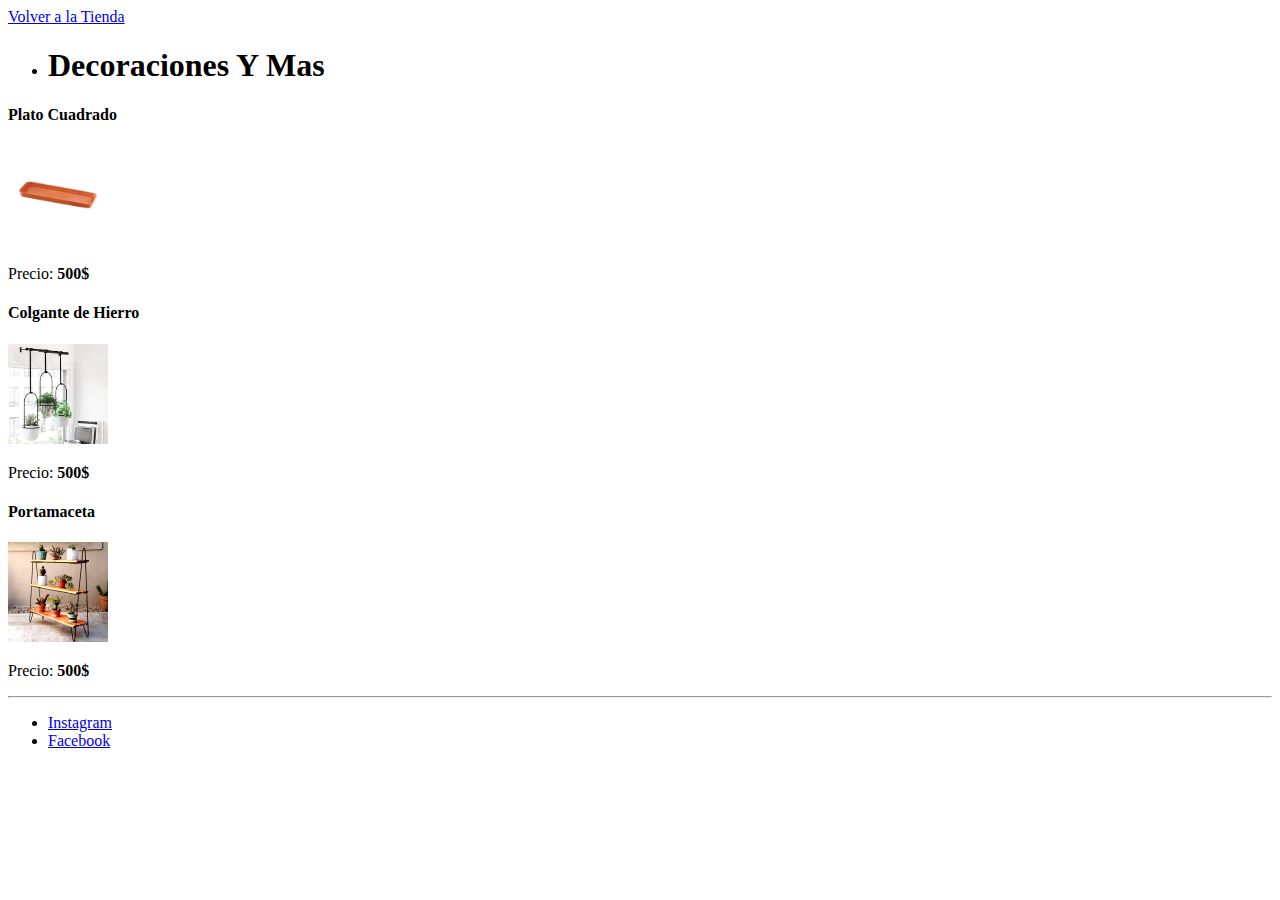
<file: Paginas/Decoraciones y mas.html>
<!DOCTYPE html>
<html lang="en">
<head>
    <meta charset="UTF-8">
    <meta http-equiv="X-UA-Compatible" content="IE=edge">
    <meta name="viewport" content="width=device-width, initial-scale=1.0">
    <title>Decoraciones y Mas</title>
    <link rel="sortcut icon" href="../Imagenes/Logo/Download free vector of Illustration of house plants about cactus, plant, flower, arrangement, and beautiful 76841.jfif">
</head>
<body>
    <!--Volver a la tienda y Titulo-->

    <a href="./Tienda.html">Volver a la Tienda</a>
    <header>
        <ul><li><h1>Decoraciones Y Mas</h1></li></ul>
    </header>

    <div>
        <h4>Plato Cuadrado</h4>
        <img src="../Imagenes/Platos para Macetas/plato cuadrado.png" height="100" width="100" alt="">
        <p>Precio: <b>500$</b></p>
    </div>
    <div>
        <h4>Colgante de Hierro</h4>
        <img src="../Imagenes/Portamacetas y colgantes para macetas/Planta colgante 3.jpg" height="100" width="100" alt="">
        <p>Precio: <b>500$</b></p>
    </div>
    <div>
        <h4>Portamaceta</h4>
        <img src="../Imagenes/Portamacetas y colgantes para macetas/Portamacetas1.jpg" height="100" width="100" alt="">
        <p>Precio: <b>500$</b></p>
    </div>
    <hr>
    <!--Pie de Pagina-->
    <footer>
        <ul>    
            <li><a href="https://instagram.com">Instagram</a></li>
            <li><a href="https://facebook.com">Facebook</a></li>
          </ul>
    </footer>
    
</body>
</html>
</file>
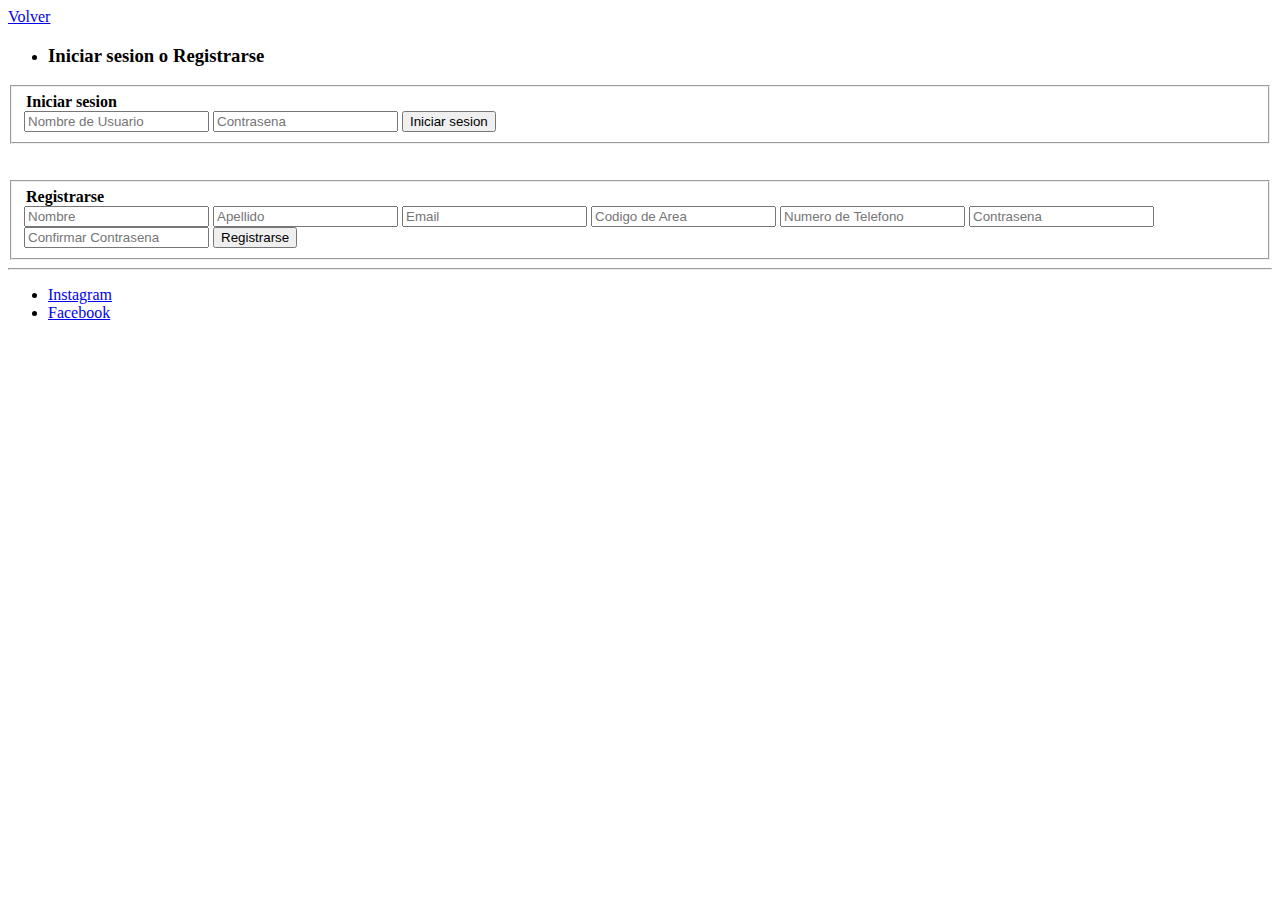
<file: Paginas/Iniciar sesion o Registrarse.html>
<!DOCTYPE html>
<html lang="en">
<head>
    <meta charset="UTF-8">
    <meta http-equiv="X-UA-Compatible" content="IE=edge">
    <meta name="viewport" content="width=device-width, initial-scale=1.0">
    <title>Incia sesion o Registrarse</title>
    <link rel="sortcut icon" href="../Imagenes/Logo/Download free vector of Illustration of house plants about cactus, plant, flower, arrangement, and beautiful 76841.jfif">
</head>
<body>
    <!--Volver a la Tienda y Titulo-->
    <header>
        <a href="../index.html">Volver</a>
        <ul><li><h3>Iniciar sesion o Registrarse</h3></li></ul>
    </header>
    <div>
    <article>
        <section>
            <form >
                <fieldset>
                    <!--Formulario De Iniciar sesion-->
                <b><legend>Iniciar sesion</legend></b>
                <input type="text" name="Nombre de Usuario" placeholder="Nombre de Usuario">             
                <input type="password" name="Contrasena" placeholder="Contrasena" >   
                <input type="submit" value="Iniciar sesion">
                </fieldset>
        </section>
            <br>
            <br>
            
                    <!--Formulario de Refistro-->
            <section>        
                <fieldset>
                 <b><legend>Registrarse</legend></b>
                
                <input type="text" name="Nombre de Usuario" placeholder="Nombre">
                <input type="text" name="Apellido" placeholder="Apellido"> 
                <input type="email" name="Email" placeholder="Email">
                <input type="number" name="Codigo de Area" placeholder="Codigo de Area" >
                <input type="number" name="Numero de Telefono" placeholder="Numero de Telefono" >
                <input type="password" name="Contraseña" placeholder="Contrasena">
                <input type="password" name="Confirmar Contraseña" placeholder="Confirmar Contrasena">
                <input type="submit" value="Registrarse">
            </fieldset>
            </form>
            </section>
    </article>

    </div>
    <hr>
    <!--Pie de Pagina-->
    <footer>
        <ul>    
          <li><a href="https://instagram.com">Instagram</a></li>
          <li><a href="https://facebook.com">Facebook</a></li>
        </ul>
      </footer>
  
    
</body>
</html>
</file>
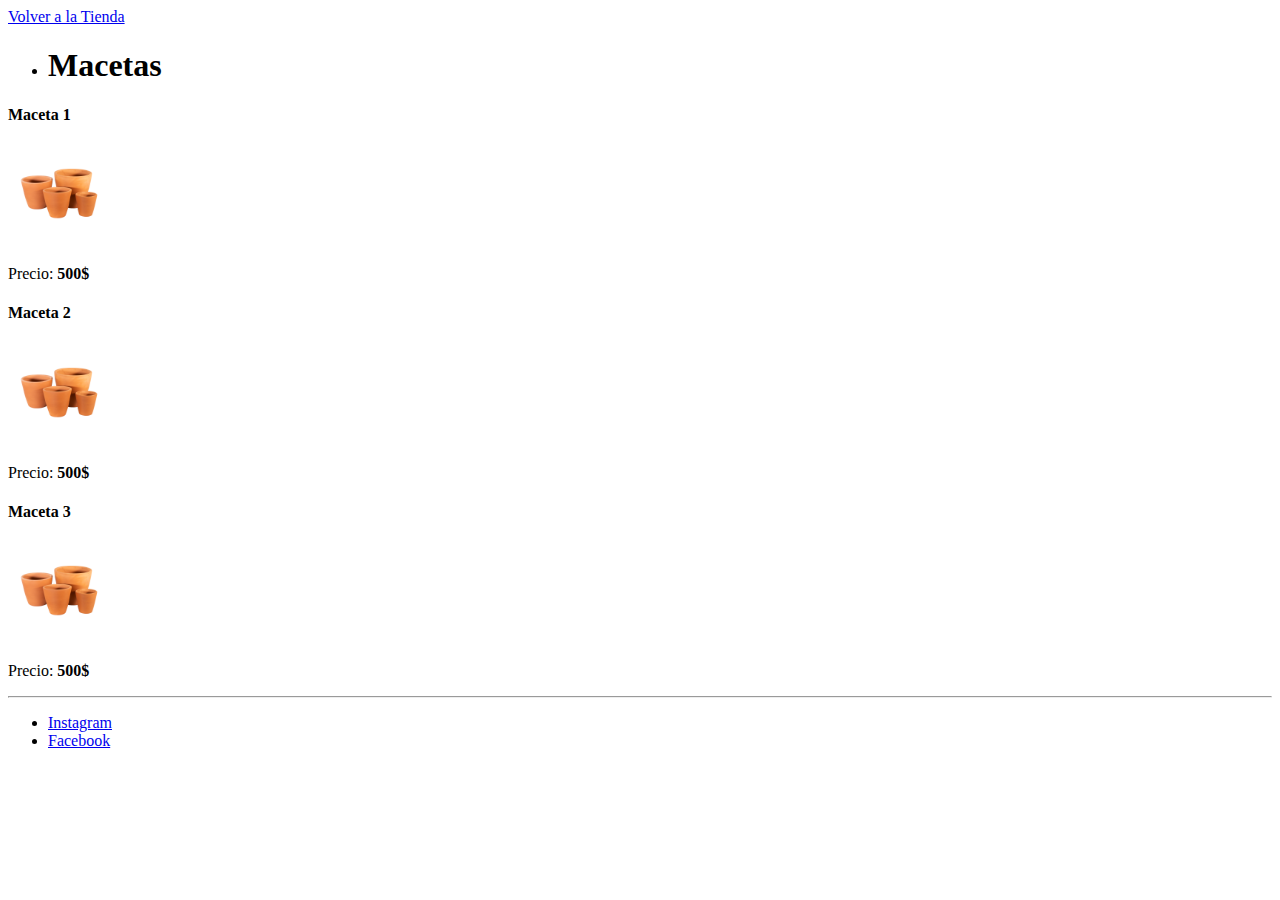
<file: Paginas/Macetas.html>
<!DOCTYPE html>
<html lang="en">
<head>
    <meta charset="UTF-8">
    <meta http-equiv="X-UA-Compatible" content="IE=edge">
    <meta name="viewport" content="width=device-width, initial-scale=1.0">
    <title>Macetas</title>
    <link rel="sortcut icon" href="../Imagenes/Logo/Download free vector of Illustration of house plants about cactus, plant, flower, arrangement, and beautiful 76841.jfif">
</head>
<body>
    <!--Volver a la Tienda-->
    <a href="./Tienda.html">Volver a la Tienda</a>
    <header>
        <ul><li><h1>Macetas</h1></li></ul>
    </header>

    <!--Productos-->
    <div>
        <h4>Maceta 1</h4>
        <img src="../Imagenes/Macetas/Maceta1.png" height="100" width="100" alt="">
        <p>Precio: <b>500$</b></p>
    </div>
    <div>
        <h4>Maceta 2</h4>
        <img src="../Imagenes/Macetas/Maceta1.png" height="100" width="100" alt="">
        <p>Precio: <b>500$</b></p>
    </div>
    <div>
        <h4>Maceta 3</h4>
        <img src="../Imagenes/Macetas/Maceta1.png" height="100" width="100" alt="">
        <p>Precio: <b>500$</b></p>
    </div>
    <hr>
    <!--Pie de Pagina-->
    <footer>
        <ul>    
            <li><a href="https://instagram.com">Instagram</a></li>
            <li><a href="https://facebook.com">Facebook</a></li>
          </ul>
    </footer>
    
</body>
</html>
</file>
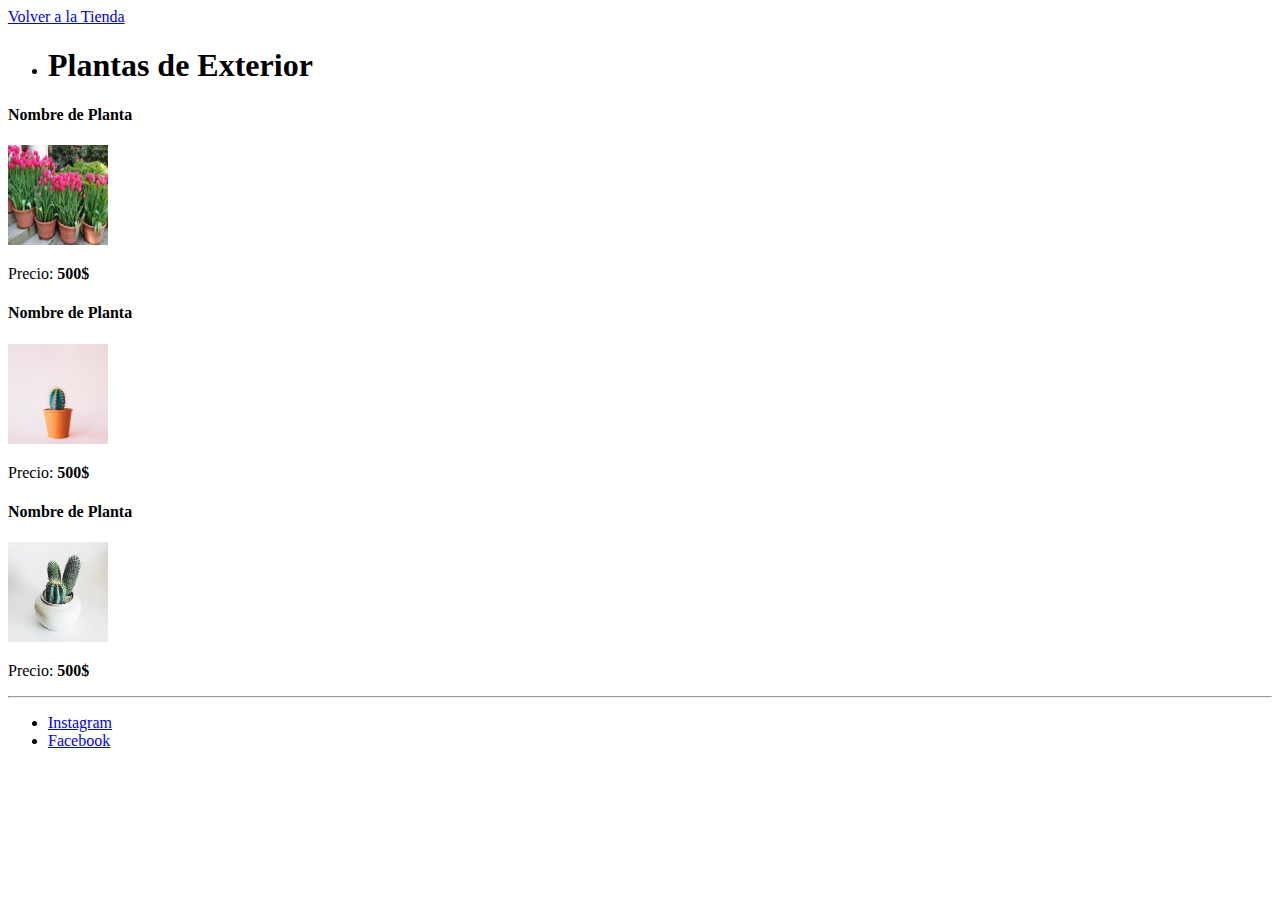
<file: Paginas/Plantas de Exterior.html>
<!DOCTYPE html>
<html lang="en">
<head>
    <meta charset="UTF-8">
    <meta http-equiv="X-UA-Compatible" content="IE=edge">
    <meta name="viewport" content="width=device-width, initial-scale=1.0">
    <title>Plantas de Exterior</title>
    <link rel="sortcut icon" href="../Imagenes/Logo/Download free vector of Illustration of house plants about cactus, plant, flower, arrangement, and beautiful 76841.jfif">
</head>
<body>
    <!--Volver a la Tienda-->
    <a href="./Tienda.html">Volver a la Tienda</a>
    <header>
        <ul><li><h1>Plantas de Exterior</h1></li></ul>
    </header>

    <!--Productos-->
    <div>
        <h4>Nombre de Planta</h4>
        <img src="../Imagenes/Plantas de Muestra/Planta exterior1.jpg" height="100" width="100" alt="">
        <p>Precio: <b>500$</b></p>
    </div>
    <div>
        <h4>Nombre de Planta</h4>
        <img src="../Imagenes/Plantas de Muestra/annie-spratt-fbAnIjhrOL4-unsplash.jpg" height="100" width="100" alt="">
        <p>Precio: <b>500$</b></p>
    </div>
    <div>
        <h4>Nombre de Planta</h4>
        <img src="../Imagenes/Plantas de Muestra/stephanie-harvey-KdVn1rN4WRI-unsplash.jpg" height="100" width="100" alt="">
        <p>Precio: <b>500$</b></p>
    </div>
    <hr>
    <!--Pie de Pagina-->
    <footer>
        <ul>    
            <li><a href="https://instagram.com">Instagram</a></li>
            <li><a href="https://facebook.com">Facebook</a></li>
          </ul>
    </footer>
    
</body>
</html>
</file>
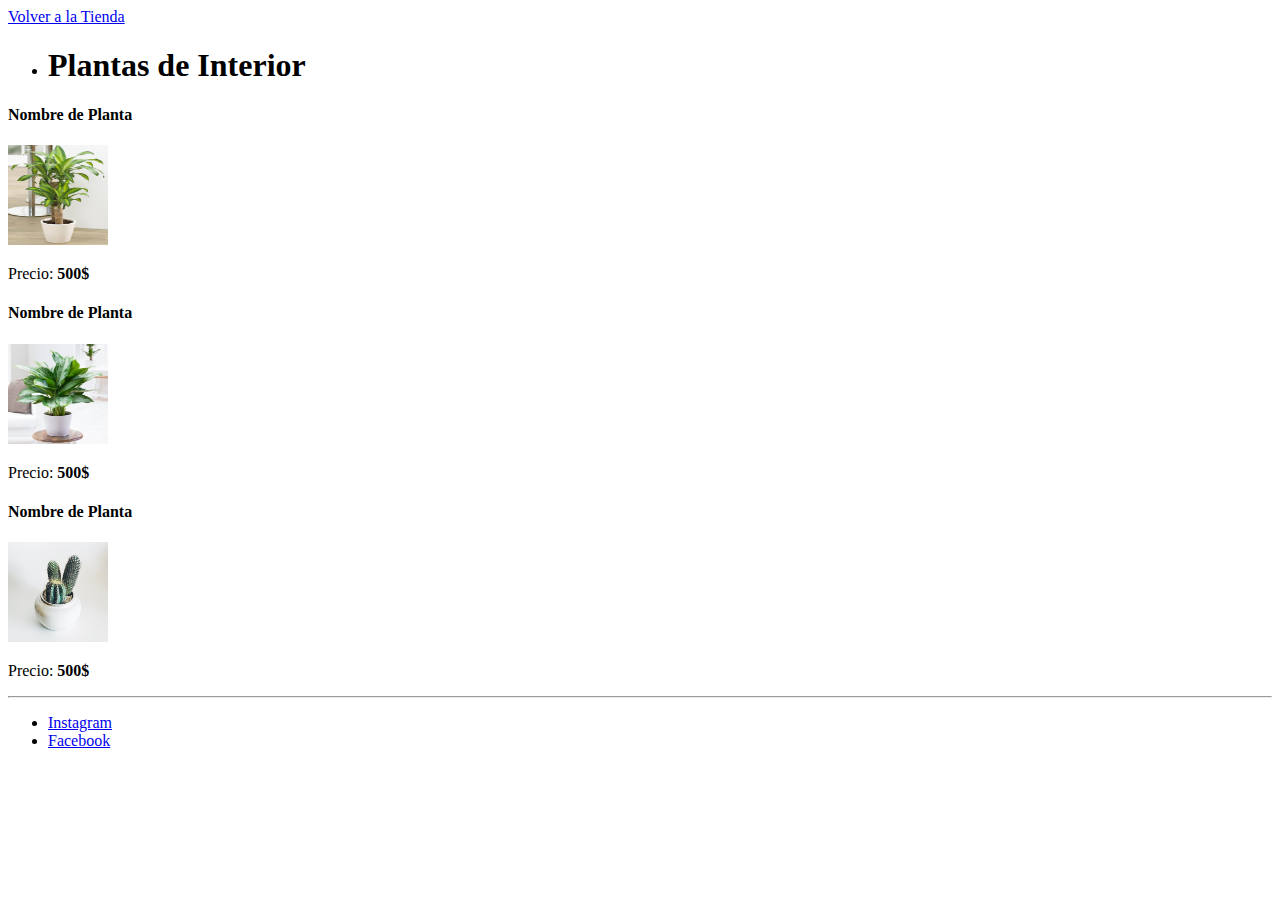
<file: Paginas/Plantas Interior.html>
<!DOCTYPE html>
<html lang="en">
<head>
    <meta charset="UTF-8">
    <meta http-equiv="X-UA-Compatible" content="IE=edge">
    <meta name="viewport" content="width=device-width, initial-scale=1.0">
    <title>Plantas de Interior</title>
    <link rel="sortcut icon" href="../Imagenes/Logo/Download free vector of Illustration of house plants about cactus, plant, flower, arrangement, and beautiful 76841.jfif">
</head>
<body>
    <!--Volver a la Tienda-->
    
        <a href="./Tienda.html">Volver a la Tienda</a>
    <header>
        <ul><li><h1>Plantas de Interior</h1></li></ul>
    </header>

   <!--Productos-->
    <div>
        <h4>Nombre de Planta</h4>
        <img src="../Imagenes/Plantas de Muestra/Planta muestra 2.jpg" height="100" width="100" alt="">
        <p>Precio: <b>500$</b></p>
    </div>
    <div>
        <h4>Nombre de Planta</h4>
        <img src="../Imagenes/Plantas de Muestra/Planta muestra 3.jpg" height="100" width="100" alt="">
        <p>Precio: <b>500$</b></p>
    </div>
    <div>
        <h4>Nombre de Planta</h4>
        <img src="../Imagenes/Plantas de Muestra/stephanie-harvey-KdVn1rN4WRI-unsplash.jpg" height="100" width="100" alt="">
        <p>Precio: <b>500$</b></p>
    </div>
    <hr>
    <!--Pie de Pagina-->
    <footer>
        <ul>    
            <li><a href="https://instagram.com">Instagram</a></li>
            <li><a href="https://facebook.com">Facebook</a></li>
          </ul>
    </footer>
    
</body>
</html>
</file>
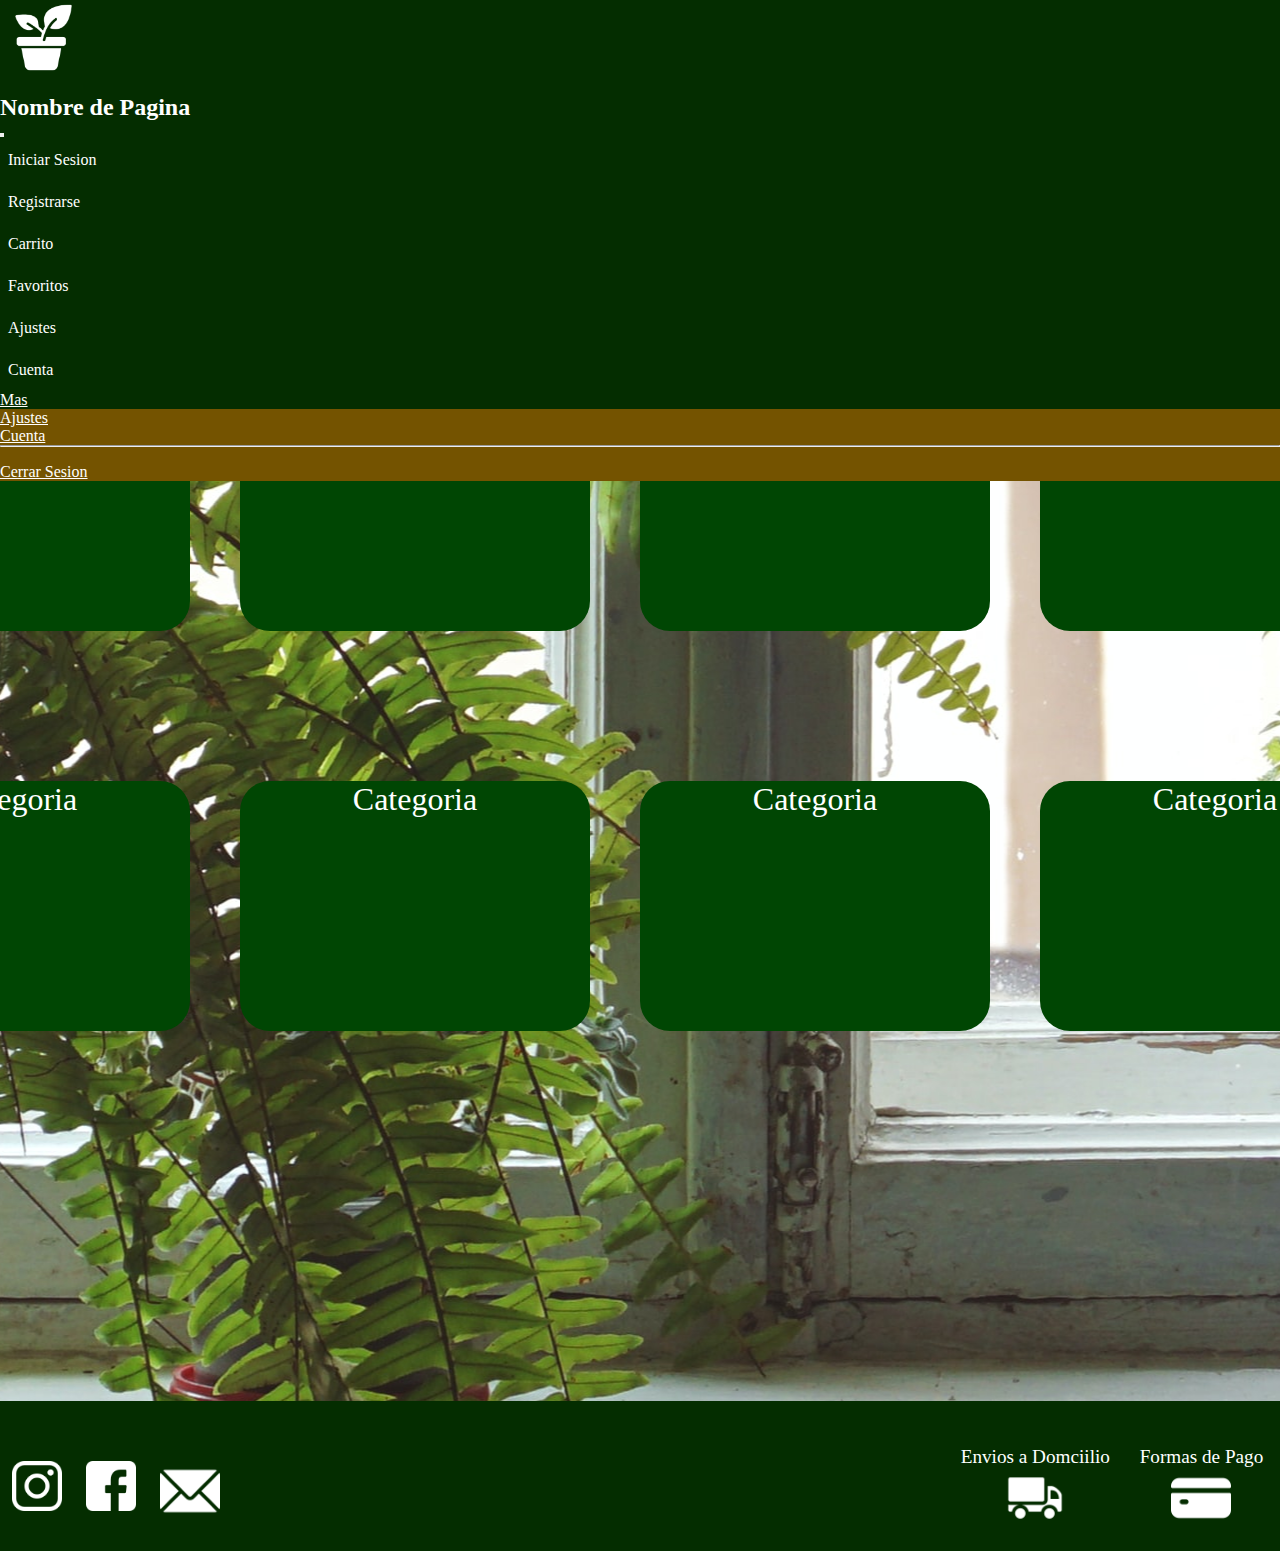
<file: Paginas/Tienda.html>
<!DOCTYPE html>
<html lang="en">
<head>
    <meta charset="UTF-8">
    <meta http-equiv="X-UA-Compatible" content="IE=edge">
    <meta name="viewport" content="width=device-width, initial-scale=1.0">
    <title>Tienda</title>
    <link rel="sortcut icon" href="../Imagenes/Logo/Download free vector of Illustration of house plants about cactus, plant, flower, arrangement, and beautiful 76841.jfif">
    <link
    rel="stylesheet"
    href="https://cdnjs.cloudflare.com/ajax/libs/animate.css/4.1.1/animate.min.css"
  />
  
   


      <!-- CSS only -->
<link href="https://cdn.jsdelivr.net/npm/bootstrap@5.2.0/dist/css/bootstrap.min.css" rel="stylesheet" integrity="sha384-gH2yIJqKdNHPEq0n4Mqa/HGKIhSkIHeL5AyhkYV8i59U5AR6csBvApHHNl/vI1Bx" crossorigin="anonymous">

<link rel="stylesheet" href="../Css/Style.css">
</head>
<body class="bodyTienda">
  

           <!--Menu de navegacion-->
    <header class="header">

     
      <nav class="navbar navbar-expand-lg ">
        <div class="container-fluid">
          
          <a><img src="../Imagenes/Logo/planta-en-maceta (1).png" alt="" class="Logo"></a>
          <p class="Titulo">Nombre de Pagina </p>
          <button class="navbar-toggler" type="button" data-bs-toggle="collapse" data-bs-target="#navbarSupportedContent" aria-controls="navbarSupportedContent" aria-expanded="false" aria-label="Toggle navigation">
            <span class="navbar-toggler-icon"></span>
          </button>
          <div class="collapse navbar-collapse" id="navbarSupportedContent">
            <ul class="navbar-nav me-auto ">
              <li class="nav-items">
                <a class="navTopLinks" href="#">Iniciar Sesion</a>
              </li>
              <li class="nav-items">
                <a class="navTopLinks" href="#">Registrarse</a>
              </li>
              
              
              <li class="nav-items">
                <a class="navTopLinks" href="#">Carrito</a>
              </li>
              <li class="nav-items">
                <a class="navTopLinks" href="#">Favoritos</a>
              </li>
              <li class="nav-items">
                <a class="navTopLinks" href="#">Ajustes</a>
              </li>
              <li class="nav-items">
                <a class="navTopLinks" href="#">Cuenta</a>
              </li>
              
              <li class="nav-item dropdown">
                <a class="nav-link dropdown-toggle" href="#" role="button" data-bs-toggle="dropdown" aria-expanded="false">
                  Mas</a>
                <ul class="dropdown-menu">
                  <li><a class="dropdown-item" href="#">Ajustes</a></li>
                  <li><a class="dropdown-item" href="#">Cuenta</a></li>
                  <li><hr class="dropdown-divider"></li>
                  <li><a class="dropdown-item" href="#">Cerrar Sesion</a></li>
                </ul>
              </li>
              
            </ul>
             
    </header>


            <!--MENU DE NAVEGACION SECUNDARIO-->


        <nav class="navTienda">
            <ul class="nav_Tienda_Menu">

            <li class="nav_Tienda_Menu_Item" ><a href="../index.html"class="nav_Tienda_Menu_Texto" >Home</a></li>

            <li class="nav_Tienda_Menu_Item"><a href="./Tienda.html"class="nav_Tienda_Menu_Texto">Tienda</a></li>

            <li class="nav_Tienda_Menu_Item"><a href="../Paginas/Informacion.html"class="nav_Tienda_Menu_Texto"> Informacion</a></li>

            <li class="nav_Tienda_Menu_Item"><a href="../Paginas/Contacto.html"class="nav_Tienda_Menu_Texto">Contacto</a></li>

            <li class="nav_Tienda_Menu_Item"><a href="../Paginas/Como llegar.html"class="nav_Tienda_Menu_Texto">Ubicacion</a></li>
            </ul>
       </nav>


      <!--Nav Secundario-->
    
            <h1  class="TituloTienda" >Tienda</h1>
            
    
    
    <aside class="Aside-Tienda">
        <nav class="Nav-Tienda">
              <p class="TituloProductos">Productos</p>
            <ul class="Enlaces">
                <li class="Enlaces-Item"><a href="./Plantas Interior.html" class="Enlaces-Item-Texto">Plantas de Interior</a></li>

                <li class="Enlaces-Item"><a href="./Plantas de Exterior.html" class="Enlaces-Item-Texto">Plantas de Exterior</a></li>

                <li class="Enlaces-Item"><a href="./Macetas.html" class="Enlaces-Item-Texto">Macetas</a></li>

                <li class="Enlaces-Item"><a href="./Decoraciones y mas.html" class="Enlaces-Item-Texto">Decoraciones y Mas</a></li>

                <li class="Enlaces-Item"><a href="./Decoraciones y mas.html" class="Enlaces-Item-Texto">Categoria</a></li>

                <li class="Enlaces-Item"><a href="./Decoraciones y mas.html" class="Enlaces-Item-Texto">Categoria</a></li>

                <li class="Enlaces-Item"><a href="./Decoraciones y mas.html" class="Enlaces-Item-Texto">Categoria</a></li>
                <li class="Enlaces-Item"><a href="./Decoraciones y mas.html" class="Enlaces-Item-Texto">Categoria</a></li>

                

              
            </ul>
        </nav>  
     </aside>   

     <!--Pie Pagina-->
     <footer class="Footer">

      <ul 
      class="Menu__Footer">
      

      <li class="Menu__Footer__ItemUno"> 
        <a href="https://instagram.com" class="Footer__Texto"></a>
      <img src="../Imagenes/Iconos/instagram (3).png" alt="Imagen" class="IconoFooter"></li>
      
      <li class="Menu__Footer__ItemUno">
        <a href="https://facebook.com" class="Footer__Texto"></a><img src="../Imagenes/Iconos/facebook (2).png" alt="Imagen" class="IconoFooter">  </li>

      <li class="Menu__Footer__ItemUno">
        <a href="#" class="Footer__Texto"></a> <img src="../Imagenes/Iconos/email.png" alt="Imagen" class="IconoFooter2"></li>
      </ul>
        
      <ul 
      class="Menu__FooterDos">

      <li class="Menu__Footer__ItemDos"><a href="#" class="Footer__Texto" > Envios a Domciilio</a> <img src="../Imagenes/Iconos/van.png" alt="Imagen" class="IconoFooter3"></li>
      
      
      <li class="Menu__Footer__ItemDos"><a href="#" class="Footer__Texto"> Formas de Pago</a> <img src="../Imagenes/Iconos/credit-card.png" alt="Imagen" class="IconoFooter3"></li>
      </ul>
  
      
    </footer>

         <!-- JavaScript Bundle with Popper -->
<script src="https://cdn.jsdelivr.net/npm/bootstrap@5.2.0/dist/js/bootstrap.bundle.min.js" integrity="sha384-A3rJD856KowSb7dwlZdYEkO39Gagi7vIsF0jrRAoQmDKKtQBHUuLZ9AsSv4jD4Xa" crossorigin="anonymous"></script>
</body>
     
     
</body>
</html>
</file>
<file: Css/Style.css>
/*# sourceMappingURL=Style.css.map */
* {
  margin: 0;
  padding: 0;
}

/*MENU NAV HEADER*/
.body {
  background-image: url(../Imagenes/markus-spiske-vrbZVyX2k4I-unsplash.jpg);
  background-repeat: no-repeat;
  background-position: center;
  background-attachment: fixed;
  width: 100%;
}

.header {
  grid-area: header;
}

.header {
  width: 100%;
  position: fixed;
  top: 0;
  left: 0;
}
.header .Logo {
  height: 75px;
  width: 87px;
}
.header .Titulo {
  display: flex;
  color: white;
  font-size: 1.5em;
  text-align: center;
  margin-top: 15px;
  margin-right: 80px;
  font-family: "Times New Roman", Times, serif;
  font-weight: bold;
}
.header .nav-items {
  display: flex;
  padding: 12px 8px;
}
.header .nav-items .navTopLinks {
  color: #fff;
  list-style: none;
  text-decoration: none;
}
.header .nav-items .navTopLinks:hover {
  color: #fff;
  background-color: #745300;
  border-radius: 10px;
  transition: 0.5s;
}
.header .nav-item {
  color: #fff;
}
.header .nav-item:hover {
  color: #745300;
}
.header .nav-link {
  color: #fff;
}
.header .nav-link:hover {
  color: #fff;
}
.header .dropdown-menu {
  background-color: #745300;
}
.header .dropdown-menu .dropdown-item {
  color: #fff;
}
.header .navbar-expand-lg {
  background-color: #042D00;
}

/*FIN DEL MENU NAV HEADER*/
/*MENU NAV MID*/
aside {
  grid-area: aside;
}

.navMid {
  display: grid;
  grid-template-columns: repeat(2, auto);
  grid-template-rows: repeat(2, auto);
  justify-content: center;
  align-items: center;
  margin-top: 200px;
  margin-bottom: 100px;
  text-align: center;
  row-gap: 50px;
  align-items: center;
}

.div__Fila1 {
  -webkit-animation: fadeIn;
          animation: fadeIn;
  -webkit-animation-duration: 2s;
          animation-duration: 2s;
  background-color: #042D00;
  width: 400px;
  height: 300px;
  border-radius: 50px;
}

.div__fila__texto {
  text-decoration: none;
  color: #fff;
  font-family: sans-serif;
  font-weight: bold;
  font-size: 4em;
}

.iconify {
  display: flex;
  color: #fff;
  width: 157px;
  height: 137px;
  margin-top: 100px;
  padding-left: 120px;
}

/*****************FIN DEL MENU NAV MID***********************/
/*********************Pie de Pagina***********************/
.footer {
  grid-area: footer;
}

footer {
  display: flex;
  justify-content: center;
  align-items: center;
  text-align: center;
  font-family: "Times New Roman", Times, serif;
  background-color: #042D00;
  height: 100px;
  width: 100%;
  align-content: center;
}
footer .Menu__Footer {
  display: flex;
  list-style: none;
  width: 100%;
  text-align: center;
}
footer .Menu__Footer .Menu__Footer__ItemUno {
  display: flex;
  justify-content: center;
  padding: 8px 12px;
  border-radius: 30px;
}
footer .Menu__Footer .Menu__Footer__ItemUno .Footer__Texto {
  color: #fff;
  text-decoration: none;
  list-style: none;
  font-size: 1.2em;
}
footer .Menu__Footer .Menu__Footer__ItemUno:hover {
  background-color: #745300;
  transition: 0.5s;
}
footer .Menu__FooterDos {
  display: flex;
  justify-content: space-between;
  list-style: none;
  text-align: center;
}
footer .Menu__FooterDos .Menu__Footer__ItemDos {
  padding: 8px 12px;
  border-radius: 30px;
}
footer .Menu__FooterDos .Menu__Footer__ItemDos:hover {
  background-color: #745300;
  transition: 0.5s;
}
footer .Menu__FooterDos .Menu__Footer__ItemDos .IconoFooter {
  height: 50px;
  width: 50px;
}
footer .Menu__FooterDos .Menu__Footer__ItemDos .IconoFooter2 {
  height: 60px;
  width: 60px;
}
footer .Menu__FooterDos .Menu__Footer__ItemDos .IconoFooter3 {
  height: 60px;
  width: 60px;
}

/*********************Fin del Pie de Pagina***********************/
/******************FIN DE INDEX.HTML**********************/
/*****************INICIO DE TIENDA.HTML***********************/
.bodyTienda {
  background-image: url(../Imagenes/victoria-strukovskaya-ORzT0ITh3YM-unsplash.jpg);
  background-repeat: no-repeat;
  background-position: center;
  background-attachment: fixed;
  width: 100%;
}

.TituloTienda {
  justify-content: center;
  background-color: #004603;
  width: 196px;
  height: 172px;
  color: #fff;
  text-align: center;
  border-radius: 30px;
  color: #fff;
}

.TituloProductos {
  display: grid;
  justify-content: center;
  font: 2em sans-serif;
  background-color: #004603;
  width: 300px;
  height: 50px;
  color: #fff;
  text-align: center;
  border-radius: 30px;
}

.Enlaces {
  display: grid;
  justify-content: center;
  grid-template-columns: repeat(4, auto);
  grid-template-rows: repeat(4, auto);
  row-gap: 150px;
  list-style: none;
}

.Enlaces-Item {
  justify-content: center;
  background-color: #004603;
  border-radius: 30px;
  width: 350px;
  height: 250px;
  text-align: center;
  -webkit-animation: fadeIn;
          animation: fadeIn;
  -webkit-animation-duration: 20s;
          animation-duration: 20s;
}

.Enlaces-Item-Texto {
  color: #fff;
  font-size: 2em;
  text-decoration: none;
}

/*******************FIN DE TIENDA.HTML*****************/
/*************MENU DE NAVEGACION DE ENLACES********************/
.navTienda {
  display: flex;
  justify-content: center;
  background-color: #042D00;
  width: 100%;
  height: 34px;
  margin-top: 105px;
  border-radius: 30px;
}

.nav_Tienda_Menu {
  display: flex;
  justify-content: center;
  justify-content: space-between;
  text-align: center;
  list-style: none;
}

.nav_Tienda_Menu_Item {
  padding: 8px 12px;
  border-radius: 30px;
}

.nav_Tienda_Menu_Item:hover {
  background-color: #745300;
  height: 30px;
  transition: 0.5s;
}

.nav_Tienda_Menu_Texto {
  font-size: 1em;
  color: #fff;
  text-decoration: none;
  text-align: center;
}

.nav_Tienda_Menu_Texto:hover {
  color: #fff;
}

/*******************FIN DE MENU DE NAVEGACION DE ENLACES*******************/
/*******************INICIO UBICACION.HTML***************/
.bodyUbicacion {
  background-image: url(../Imagenes/victoria-strukovskaya-ORzT0ITh3YM-unsplash.jpg);
  background-attachment: fixed;
  background-position: center;
  background-size: 100%;
  background-repeat: no-repeat;
}

.tituloUbicacion {
  background-color: #004603;
  width: 196px;
  height: 172px;
  color: #fff;
  text-align: center;
  margin-left: 60px;
}

.Mapa {
  width: 880px;
  height: 644px;
  margin-left: 500px;
}

/********************FIN DE UBICACION.HTML************************/
/***********************INICIO CONTACTO.HTML**********************/
.bodyContacto {
  background-image: url(../Imagenes/angele-kamp-Bd4L-A5XBJM-unsplash.jpG);
  background-repeat: no-repeat;
  background-position: center;
  background-attachment: fixed;
  width: 100%;
}

.TituloContacto {
  background-color: #004603;
  width: 196px;
  height: 172px;
  color: #fff;
  text-align: center;
  margin-left: 60px;
  border-radius: 20px;
}

.article-contacto-sectionContacto {
  display: grid;
  grid-template-columns: repeat(2, 500px);
  grid-template-rows: repeat(2, 500px);
  list-style: none;
  text-align: center;
  margin-left: 400px;
}

.article-contacto-section-itemContacto {
  background-color: #004603;
  border-radius: 30px;
  width: 400px;
  height: 350px;
  margin: 8px 40px;
  margin-top: 60px;
}

.article-contacto-section-itemContactoFila2 {
  background-color: #004603;
  border-radius: 30px;
  width: 400px;
  height: 350px;
  margin: 8px 40px;
  margin-top: 60px;
}

.contactoTexto {
  text-decoration: none;
  color: #fff;
  font-size: 50px;
  font-weight: 40px;
}

.IconoEmail {
  margin-left: 25px;
}

/***********************FIN DE CONTACTO.HTML**********************/
/***********************MEDIA QUERIES INDEX.html**********************/
@media screen and (min-width: 320px) {
  .navMid {
    display: grid;
    grid-template-columns: repeat(1, auto);
    grid-template-rows: repeat(4, auto);
    justify-content: center;
    text-align: center;
    row-gap: 50px;
    align-items: center;
  }
  .nav__items {
    display: none;
  }
  .div__Fila1 {
    background-color: #042D00;
    width: 320px;
    height: 200px;
    border-radius: 50px;
  }
  .div__fila__texto {
    text-decoration: none;
    color: #fff;
    font-family: sans-serif;
    font-weight: bold;
    font-size: 1.5em;
  }
  .iconify {
    display: flex;
    color: #fff;
    justify-content: center;
    align-items: center;
    width: 220px;
    height: 100px;
    margin-top: 30px;
  }
  .div__Buscador {
    display: flex;
    flex-direction: initial;
    align-items: center;
    background-color: #745300;
    height: 5px;
    border-radius: 40px;
    padding-bottom: 10px;
  }
  .barraBuscador {
    display: flex;
    height: 20px;
    width: 200px;
    border: none;
    background: none;
    outline: none;
    font-size: 1em;
    font-weight: bold;
  }
}
@media screen and (min-width: 1200px) {
  .navMid {
    display: grid;
    grid-template-columns: repeat(2, 500px);
    grid-template-rows: repeat(2, auto);
    justify-content: center;
    align-items: center;
    text-align: center;
    row-gap: 50px;
  }
  .nav__items {
    display: flex;
  }
  .div__Buscador {
    display: flex;
    align-items: center;
    background-color: #745300;
    height: 5px;
    padding-bottom: 5px;
    border-radius: 40px;
    margin-top: 30px;
  }
  .barraBuscador {
    display: flex;
    height: 30px;
    width: 500px;
    border: none;
    background: none;
    outline: none;
    font-size: 1em;
    font-weight: bold;
  }
  .div__Fila1 {
    background-color: #042D00;
    width: 400px;
    height: 300px;
    border-radius: 50px;
  }
  .div__fila__texto {
    text-decoration: none;
    color: #fff;
    font-family: sans-serif;
    font-weight: bold;
    font-size: 2em;
  }
  .iconify {
    display: flex;
    color: #fff;
    justify-content: center;
    width: 300px;
    height: 137px;
  }
}
/**********************MEDIA QUERIES TIENDA*****************/
@media screen and (min-width: 320px) {
  .Enlaces {
    display: grid;
    justify-content: center;
    grid-template-columns: repeat(1, auto);
    grid-template-rows: repeat(4, auto);
    list-style: none;
  }
  .Enlaces-Item {
    justify-content: center;
    background-color: #004603;
    border-radius: 30px;
    width: 250px;
    height: 200px;
    text-align: center;
    -webkit-animation: fadeIn;
            animation: fadeIn;
    -webkit-animation-duration: 2s;
            animation-duration: 2s;
  }
  .navTienda {
    display: flex;
    justify-content: center;
    background-color: #042D00;
    width: 100%;
    height: 34px;
    margin-top: 100px;
    border-radius: 30px;
  }
  .nav_Tienda_Menu_Texto {
    font-size: 0.6em;
    color: #fff;
    text-decoration: none;
    text-align: center;
  }
  .Enlaces-Item-Texto {
    color: #fff;
    font-size: 1.5em;
    text-decoration: none;
  }
  .Enlaces-Item-Texto:hover {
    color: #fff;
  }
  .TituloTienda {
    background-color: #004603;
    width: 196px;
    height: 80px;
    color: #fff;
    text-align: center;
    border-radius: 30px;
    margin-top: 30px;
    color: #fff;
  }
  .TituloProductos {
    display: grid;
    justify-content: center;
    font: 1.5em sans-serif;
    background-color: #004603;
    width: 100%;
    height: 50px;
    color: #fff;
    text-align: center;
    border-radius: 30px;
  }
  .Titulo {
    font-size: 1em;
  }
}
@media screen and (min-width: 1200px) {
  .Enlaces {
    display: grid;
    justify-content: center;
    grid-template-columns: repeat(4, 400px);
    grid-template-rows: repeat(4, auto);
    margin-bottom: 70px;
    list-style: none;
  }
  .Enlaces-Item {
    justify-content: center;
    background-color: #004603;
    border-radius: 30px;
    width: 350px;
    height: 250px;
    text-align: center;
    -webkit-animation: fadeIn;
            animation: fadeIn;
    -webkit-animation-duration: 2s;
            animation-duration: 2s;
  }
  .navTienda {
    display: flex;
    justify-content: center;
    background-color: #042D00;
    width: 100%;
    height: 34px;
    margin-top: 95px;
    border-radius: 30px;
  }
  .Enlaces-Item-Texto {
    color: #fff;
    font-size: 2em;
    text-decoration: none;
  }
  .nav_Tienda_Menu_Texto {
    font-size: 1em;
    color: #fff;
    text-decoration: none;
    text-align: center;
  }
  .TituloTienda {
    background-color: #004603;
    width: 196px;
    height: 172px;
    color: #fff;
    text-align: center;
    margin-left: 10px;
    border-radius: 30px;
    color: #fff;
  }
  .TituloProductos {
    display: grid;
    justify-content: center;
    font: 2em sans-serif;
    background-color: #004603;
    width: 300px;
    height: 50px;
    color: #fff;
    text-align: center;
    border-radius: 30px;
  }
  .Titulo {
    font-size: 2em;
  }
}
/******************MEDIA QUERIES DE CONTACTO**********************/
@media screen and (min-width: 320px) {
  .article-contacto-sectionContacto {
    display: grid;
    grid-template-columns: repeat(1, 200px);
    grid-template-rows: repeat(2, 200px);
    list-style: none;
    text-align: center;
    margin-left: 100px;
  }
  .article-contacto-section-itemContacto {
    background-color: #004603;
    border-radius: 30px;
    width: 400px;
    height: 150px;
    margin: 8px 40px;
    margin-top: 60px;
  }
  .article-contacto-section-itemContactoFila {
    background-color: #004603;
    border-radius: 30px;
    width: 400px;
    height: 150px;
    margin: 8px 40px;
    margin-top: 60px;
  }
  .Icono {
    padding: 25px;
    width: 80px;
    height: 80px;
  }
  .IconoEmail {
    width: 80px;
    height: 80px;
  }
  .TituloContacto {
    background-color: #004603;
    width: 196px;
    height: 80px;
    color: #fff;
    text-align: center;
    margin-left: 60px;
    border-radius: 20px;
    margin-top: 10px;
  }
}
@media screen and (min-width: 1200px) {
  .article-contacto-sectionContacto {
    display: grid;
    grid-template-columns: repeat(2, 500px);
    grid-template-rows: repeat(2, 500px);
    list-style: none;
    text-align: center;
    margin-left: 400px;
  }
  .article-contacto-section-itemContacto {
    background-color: #004603;
    border-radius: 30px;
    width: 400px;
    height: 350px;
    margin: 8px 40px;
    margin-top: 60px;
  }
  .article-contacto-section-itemContactoFila2 {
    background-color: #004603;
    border-radius: 30px;
    width: 400px;
    height: 350px;
    margin: 8px 40px;
    margin-top: 60px;
  }
  .Icono {
    width: 250px;
    height: 250px;
  }
  .IconoEmail {
    width: 260px;
    height: 250px;
  }
  .TituloContacto {
    background-color: #004603;
    width: 196px;
    height: 172px;
    color: #fff;
    text-align: center;
    margin-left: 60px;
    border-radius: 20px;
  }
}
/*******************MEDIA QUERIES COMO LLEGAR.HTML***************/
@media screen and (min-width: 320px) {
  .tituloUbicacion {
    background-color: #004603;
    width: 196px;
    height: 60px;
    margin-top: 10px;
    border-radius: 60px;
    color: #fff;
    text-align: center;
    margin-left: 60px;
  }
  .Mapa {
    width: 500px;
    height: 500px;
    margin-left: 100px;
    margin-top: 10px;
    margin-bottom: 100px;
    border-radius: 60px;
  }
}
@media screen and (min-width: 1200px) {
  .tituloUbicacion {
    background-color: #004603;
    width: 196px;
    height: 172px;
    color: #fff;
    text-align: center;
    margin-left: 60px;
  }
  .Mapa {
    width: 880px;
    height: 644px;
    margin-left: 500px;
    margin-bottom: 200px;
  }
}
/************************MEDIA QUERIES FOOTER*****************/
@media screen and (min-width: 320px) {
  .Footer {
    display: flex;
    justify-content: center;
    align-items: center;
    text-align: center;
    font-family: "Times New Roman", Times, serif;
    background-color: #042D00;
    height: 150px;
    width: 100%;
    align-content: center;
  }
  .Menu__Footer {
    display: flex;
    list-style: none;
    width: 100%;
    text-align: center;
  }
  .Menu__Footer__ItemUno {
    display: flex;
    justify-content: center;
    padding: 8px 8px;
    height: 30px;
    border-radius: 30px;
  }
  .Menu__Footer__ItemUno:hover {
    background-color: #745300;
    transition: 0.5s;
  }
  .Footer__Texto {
    color: #fff;
    text-decoration: none;
    list-style: none;
    font-size: 0.9em;
  }
  .Footer__Texto:hover {
    color: #fff;
  }
  .Menu__FooterDos {
    display: grid;
    grid-template-columns: repeat(1, auto);
    grid-template-rows: repeat(1, 80px);
    list-style: none;
    text-align: center;
  }
  .Menu__Footer__ItemDos {
    padding: 8px 5px;
    height: 60px;
    border-radius: 30px;
  }
  .Menu__Footer__ItemDos:hover {
    background-color: #745300;
    transition: 0.5s;
  }
  .IconoFooter {
    height: 40px;
    width: 40px;
  }
  .IconoFooter2 {
    height: 40px;
    width: 40px;
  }
  .IconoFooter3 {
    height: 40px;
    width: 40px;
  }
}
@media screen and (min-width: 1200px) {
  .Footer {
    display: flex;
    justify-content: center;
    align-items: center;
    text-align: center;
    font-family: "Times New Roman", Times, serif;
    background-color: #042D00;
    height: 150px;
    width: 100%;
    align-content: center;
  }
  .Menu__Footer {
    display: flex;
    list-style: none;
    width: 100%;
    text-align: center;
  }
  .Menu__Footer__ItemUno {
    display: flex;
    justify-content: center;
    padding: 8px 12px;
    height: 30px;
    border-radius: 30px;
  }
  .Menu__Footer__ItemUno:hover {
    background-color: #745300;
    height: 70px;
    transition: 0.4s;
  }
  .Footer__Texto {
    color: #fff;
    text-decoration: none;
    list-style: none;
    font-size: 1.2em;
  }
  .Menu__FooterDos {
    display: flex;
    justify-content: space-between;
    list-style: none;
    text-align: center;
  }
  .Menu__Footer__ItemDos {
    padding: 8px 12px;
    height: 60px;
    border-radius: 30px;
  }
  .Menu__Footer__ItemDos:hover {
    background-color: #745300;
    height: 100px;
    transition: 0.5s;
  }
  .IconoFooter {
    height: 50px;
    width: 50px;
  }
  .IconoFooter2 {
    height: 60px;
    width: 60px;
  }
  .IconoFooter3 {
    height: 60px;
    width: 60px;
  }
}/*# sourceMappingURL=Style.css.map */
</file>
